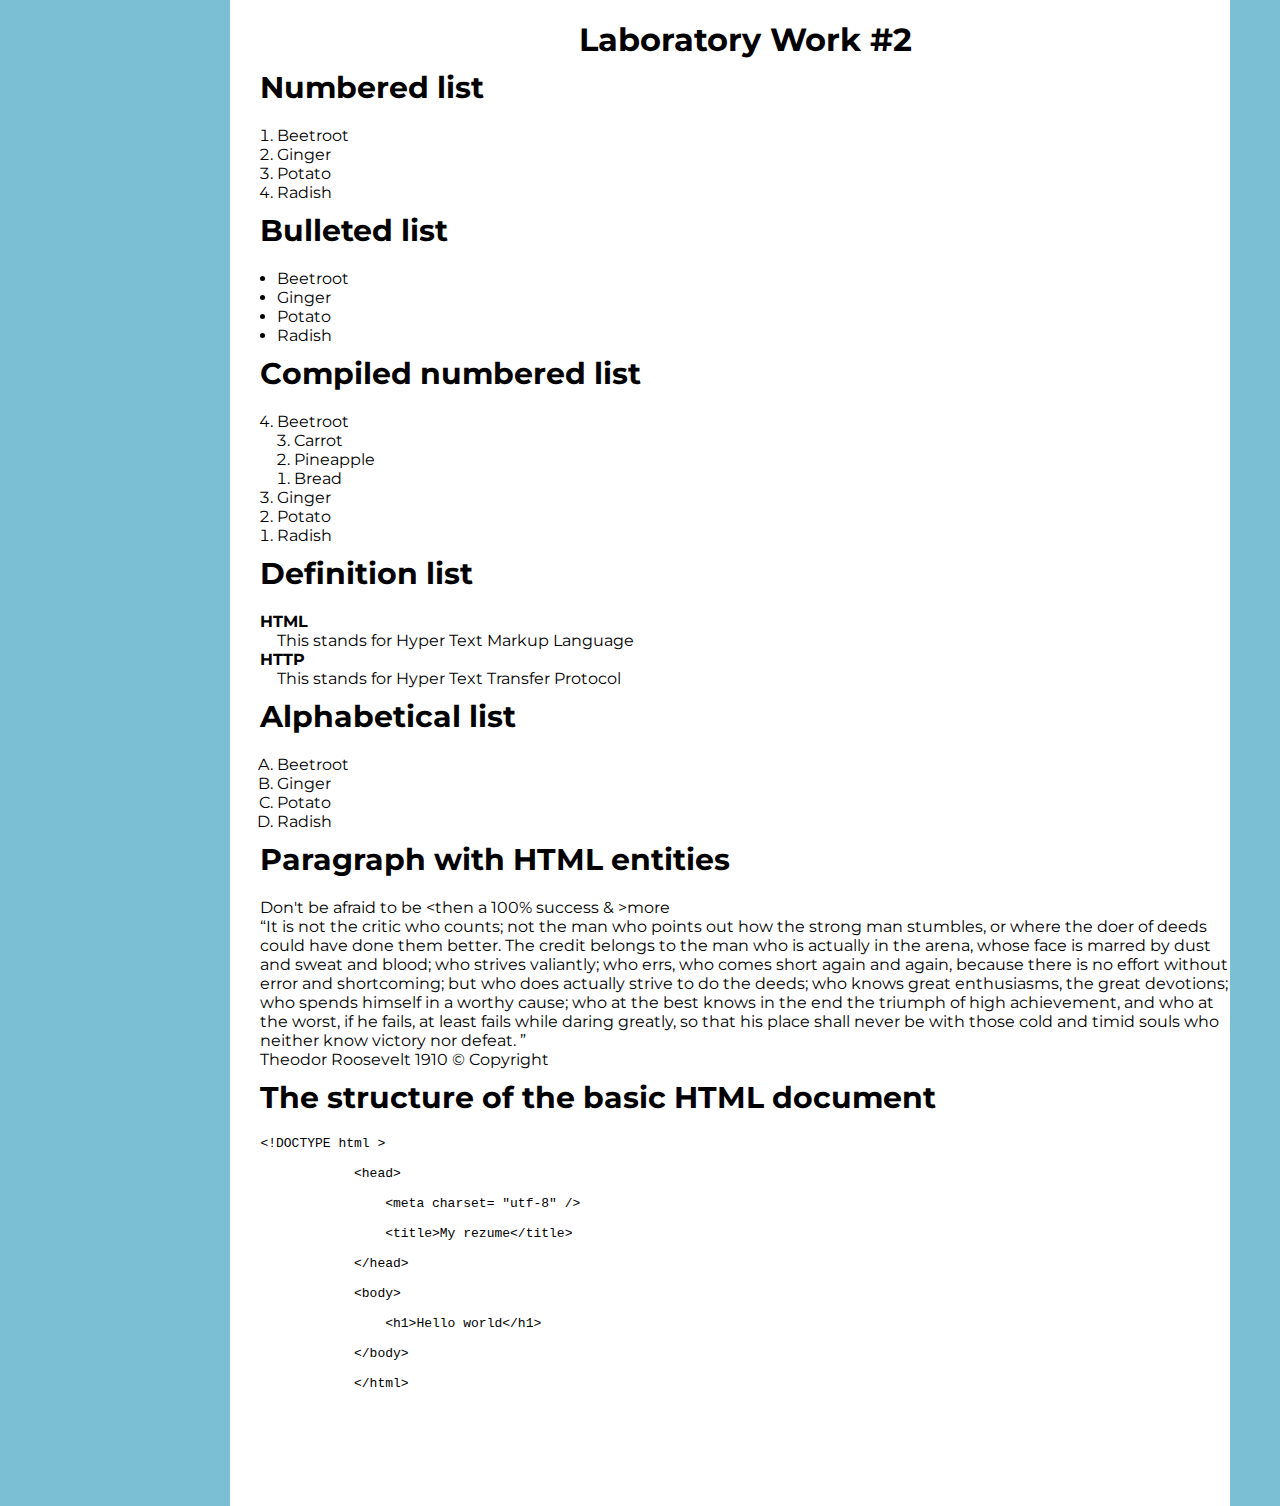
<file: laboratorny/LAB_2/index.html>
<!DOCTYPE html>
<html lang="en">
	<head>
		<meta charset="utf-8">
		<title>Laboratory Work #2</title>
		<link rel="stylesheet" href="./styles.css">
		<link rel="stylesheet" href="https://use.fontawesome.com/releases/v5.7.1/css/all.css">
		<link rel="preconnect" href="https://fonts.gstatic.com">
		<link href="https://fonts.googleapis.com/css2?family=Montserrat:wght@300;400;500;600;700;800;900&display=swap" rel="stylesheet"> 	
	</head>
	<body>
		<div class='main'>
			<div class="content">
                <h1> Laboratory Work #2 </h1>
                <div class="lab">
                    <h3 class="tag-lab">Numbered list</h3>
                    <ol>
                        <li>Beetroot</li>
                        <li>Ginger</li>
                        <li>Potato</li>
                        <li>Radish</li>
                     </ol>
                    <h3 class="tag-lab">Bulleted list</h3>
                    <ul>
                        <li>Beetroot</li>
                        <li>Ginger</li>
                        <li>Potato</li>
                        <li>Radish</li>
                     </ul>
                    <h3 class="tag-lab">Сompiled numbered list</h3>
                    <ol reversed="">
                        <li>
                            Beetroot
                            <ol reversed="">
                            <li>Carrot</li>
                            <li>Pineapple</li>
                            <li>Bread</li>
                        </ol>
                        </li>
                        <li>Ginger</li>
                        <li>Potato</li>
                        <li>Radish</li>
                     </ol>
                    <h3 class="tag-lab">Definition list</h3>
                    <dl>
                        <dt><b>HTML</b></dt>
                        <dd>This stands for Hyper Text Markup Language</dd>
                        <dt><b>HTTP</b></dt>
                        <dd>This stands for Hyper Text Transfer Protocol</dd>
                     </dl>
                    <h3 class="tag-lab">Alphabetical list</h3>
                    <ol type="A">
                        <li>Beetroot</li>
                        <li>Ginger</li>
                        <li>Potato</li>
                        <li>Radish</li>
                     </ol>
                    <h3 class="tag-lab">Paragraph with HTML entities</h3>
                    <p> 
                        Don't be afraid to be &lt;then a 100% success &amp; &gt;more
                    </p>
                    <q>It is not the critic who counts; 
                    not the man who points out how the strong man stumbles,
                        or where the doer of deeds could have done them better. 
                        The credit belongs to the man who is actually in the arena, 
                        whose face is marred by dust and sweat and blood; who strives valiantly; 
                        who errs, who comes short again and again, because there is no effort 
                        without error and shortcoming; but who does actually strive to do the deeds; 
                        who knows great enthusiasms, the great devotions; who spends himself in a worthy cause; 
                        who at the best knows in the end the triumph of high achievement, and who at the worst, 
                        if he fails, at least fails while daring greatly, 
                        so that his place shall never be with those cold and timid souls who neither know victory nor defeat.
                    </q>
                    <p>
                        Theodor Roosevelt 1910 © Copyright
                    </p>
                    <h3 class="tag-lab">The structure of the basic HTML document</h3>
                    <pre class="entities">&lt;!DOCTYPE html &gt;<br>
            &lt;head&gt;<br>
                &lt;meta charset= "utf-8" /&gt;<br>
                &lt;title&gt;My rezume&lt;/title&gt;<br>
            &lt;/head&gt;<br>
            &lt;body&gt;<br>
                &lt;h1&gt;Hello world&lt;/h1&gt;<br>
            &lt;/body&gt;<br>
            &lt;/html&gt;
                    </pre>
                </div>
            </div>
        </div>
	</body>
</html>
</file>
<file: laboratorny/LAB_2/styles.css>
*{
	margin: 0;
	padding: 0;
	box-sizing:border-box;
}
body{
	font-family: 'Montserrat', sans-serif;
	background-color: rgb(123, 191, 212);
}

.main{
	width: 1200px;
	margin-left: 18%;
	display: flex;
}

.content{
	width:1000px;
	padding-top: 20px;
	padding-left: 30px;
	padding-bottom: 100px;
	background: white;
}

.content h1 {
    text-align: center;
}

.tag-lab {
    margin-bottom: 20px;
    margin-top: 10px;
    font-size: 30px;
}

.lab ul, ol, dd {
    margin-left: 17px;
}
</file>
